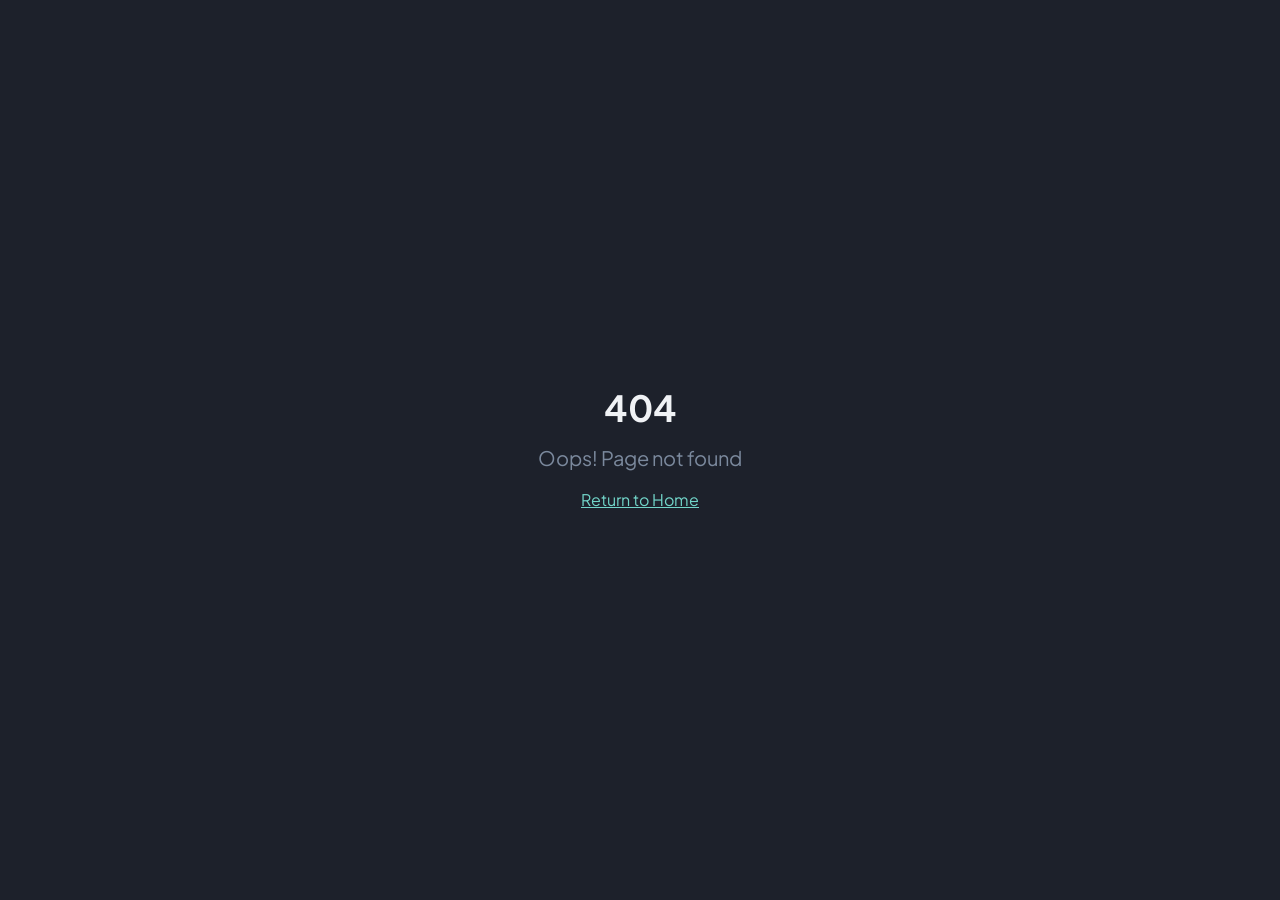
<file: index.html>
<!doctype html>
<html lang="en">
  <head>
    <!-- GitHub Pages 프로젝트 URL(/user/repo)에서 슬래시 없이 열어도 ./assets 가 깨지지 않게 -->
    <script>
      (function () {
        if (!location.hostname.endsWith("github.io")) return;
        var parts = location.pathname.split("/").filter(Boolean);
        if (!parts.length) return;
        document.write('<base href="/' + parts[0] + '/">');
      })();
    </script>
    <meta charset="UTF-8" />
    <meta name="viewport" content="width=device-width, initial-scale=1.0" />
    <title>BrandGPTO</title>
    <meta name="description" content="GEO solution by provided by Brandots and GPTO">
    <meta name="author" content="Lovable" />

    <meta property="og:type" content="website" />
    <meta property="og:image" content="https://pub-bb2e103a32db4e198524a2e9ed8f35b4.r2.dev/fff67761-bbed-4d58-a014-6b19bb0059a8/id-preview-6583d5bf--5c694f16-05a7-412b-b3c2-5098126790cb.lovable.app-1774088557897.png">

    <meta name="twitter:card" content="summary_large_image" />
    <meta name="twitter:site" content="@Lovable" />
    <meta name="twitter:image" content="https://pub-bb2e103a32db4e198524a2e9ed8f35b4.r2.dev/fff67761-bbed-4d58-a014-6b19bb0059a8/id-preview-6583d5bf--5c694f16-05a7-412b-b3c2-5098126790cb.lovable.app-1774088557897.png">
    <meta property="og:title" content="BrandGPTO">
  <meta name="twitter:title" content="BrandGPTO">
  <meta property="og:description" content="GEO solution by provided by Brandots and GPTO">
  <meta name="twitter:description" content="GEO solution by provided by Brandots and GPTO">
  <link rel="icon" type="image/x-icon" href="./favicon.ico">
  <script type="module" crossorigin src="./assets/index--9VqvNcB.js"></script>
  <link rel="stylesheet" crossorigin href="./assets/index-CA363ckB.css">

<style>
  /* 모니터링 가로 스크롤 — 사이트 보더/프라이머리 톤과 맞춤 */
  .monitoring-scroll {
    scrollbar-width: thin;
    scrollbar-color: hsl(var(--primary) / 0.4) hsl(var(--muted));
  }
  .monitoring-scroll::-webkit-scrollbar {
    height: 10px;
  }
  .monitoring-scroll::-webkit-scrollbar-track {
    margin: 0 0.25rem;
    background: hsl(var(--muted));
    border-radius: 9999px;
    border: 1px solid hsl(var(--border) / 0.6);
  }
  .monitoring-scroll::-webkit-scrollbar-thumb {
    background: linear-gradient(
      90deg,
      hsl(168 44% 48% / 0.5),
      hsl(173 52% 64% / 0.55)
    );
    border-radius: 9999px;
    border: 2px solid hsl(var(--muted));
  }
  .monitoring-scroll::-webkit-scrollbar-thumb:hover {
    background: hsl(var(--primary) / 0.65);
  }
  /* 한·영 혼용 시 줄바꿈에서 단어/어절이 잘리지 않도록 */
  html, body, #root {
    word-break: keep-all;
    overflow-wrap: break-word;
    word-wrap: break-word;
    line-break: strict;
    hyphens: manual;
  }
  body {
    display: flex;
    flex-direction: column;
    min-height: 100vh;
  }
  #root {
    flex: 1 0 auto;
  }
</style>
</head>

  <body>
    <div id="root"></div>
</body>
</html>
</file>
<file: assets/index-CA363ckB.css>
@import"https://fonts.googleapis.com/css2?family=Plus+Jakarta+Sans:wght@400;500;600;700;800&display=swap";*,:before,:after{--tw-border-spacing-x: 0;--tw-border-spacing-y: 0;--tw-translate-x: 0;--tw-translate-y: 0;--tw-rotate: 0;--tw-skew-x: 0;--tw-skew-y: 0;--tw-scale-x: 1;--tw-scale-y: 1;--tw-pan-x: ;--tw-pan-y: ;--tw-pinch-zoom: ;--tw-scroll-snap-strictness: proximity;--tw-gradient-from-position: ;--tw-gradient-via-position: ;--tw-gradient-to-position: ;--tw-ordinal: ;--tw-slashed-zero: ;--tw-numeric-figure: ;--tw-numeric-spacing: ;--tw-numeric-fraction: ;--tw-ring-inset: ;--tw-ring-offset-width: 0px;--tw-ring-offset-color: #fff;--tw-ring-color: rgb(59 130 246 / .5);--tw-ring-offset-shadow: 0 0 #0000;--tw-ring-shadow: 0 0 #0000;--tw-shadow: 0 0 #0000;--tw-shadow-colored: 0 0 #0000;--tw-blur: ;--tw-brightness: ;--tw-contrast: ;--tw-grayscale: ;--tw-hue-rotate: ;--tw-invert: ;--tw-saturate: ;--tw-sepia: ;--tw-drop-shadow: ;--tw-backdrop-blur: ;--tw-backdrop-brightness: ;--tw-backdrop-contrast: ;--tw-backdrop-grayscale: ;--tw-backdrop-hue-rotate: ;--tw-backdrop-invert: ;--tw-backdrop-opacity: ;--tw-backdrop-saturate: ;--tw-backdrop-sepia: ;--tw-contain-size: ;--tw-contain-layout: ;--tw-contain-paint: ;--tw-contain-style: }::backdrop{--tw-border-spacing-x: 0;--tw-border-spacing-y: 0;--tw-translate-x: 0;--tw-translate-y: 0;--tw-rotate: 0;--tw-skew-x: 0;--tw-skew-y: 0;--tw-scale-x: 1;--tw-scale-y: 1;--tw-pan-x: ;--tw-pan-y: ;--tw-pinch-zoom: ;--tw-scroll-snap-strictness: proximity;--tw-gradient-from-position: ;--tw-gradient-via-position: ;--tw-gradient-to-position: ;--tw-ordinal: ;--tw-slashed-zero: ;--tw-numeric-figure: ;--tw-numeric-spacing: ;--tw-numeric-fraction: ;--tw-ring-inset: ;--tw-ring-offset-width: 0px;--tw-ring-offset-color: #fff;--tw-ring-color: rgb(59 130 246 / .5);--tw-ring-offset-shadow: 0 0 #0000;--tw-ring-shadow: 0 0 #0000;--tw-shadow: 0 0 #0000;--tw-shadow-colored: 0 0 #0000;--tw-blur: ;--tw-brightness: ;--tw-contrast: ;--tw-grayscale: ;--tw-hue-rotate: ;--tw-invert: ;--tw-saturate: ;--tw-sepia: ;--tw-drop-shadow: ;--tw-backdrop-blur: ;--tw-backdrop-brightness: ;--tw-backdrop-contrast: ;--tw-backdrop-grayscale: ;--tw-backdrop-hue-rotate: ;--tw-backdrop-invert: ;--tw-backdrop-opacity: ;--tw-backdrop-saturate: ;--tw-backdrop-sepia: ;--tw-contain-size: ;--tw-contain-layout: ;--tw-contain-paint: ;--tw-contain-style: }*,:before,:after{box-sizing:border-box;border-width:0;border-style:solid;border-color:#e5e7eb}:before,:after{--tw-content: ""}html,:host{line-height:1.5;-webkit-text-size-adjust:100%;-moz-tab-size:4;-o-tab-size:4;tab-size:4;font-family:Plus Jakarta Sans,-apple-system,BlinkMacSystemFont,sans-serif;font-feature-settings:normal;font-variation-settings:normal;-webkit-tap-highlight-color:transparent}body{margin:0;line-height:inherit}hr{height:0;color:inherit;border-top-width:1px}abbr:where([title]){-webkit-text-decoration:underline dotted;text-decoration:underline dotted}h1,h2,h3,h4,h5,h6{font-size:inherit;font-weight:inherit}a{color:inherit;text-decoration:inherit}b,strong{font-weight:bolder}code,kbd,samp,pre{font-family:ui-monospace,SFMono-Regular,Menlo,Monaco,Consolas,Liberation Mono,Courier New,monospace;font-feature-settings:normal;font-variation-settings:normal;font-size:1em}small{font-size:80%}sub,sup{font-size:75%;line-height:0;position:relative;vertical-align:baseline}sub{bottom:-.25em}sup{top:-.5em}table{text-indent:0;border-color:inherit;border-collapse:collapse}button,input,optgroup,select,textarea{font-family:inherit;font-feature-settings:inherit;font-variation-settings:inherit;font-size:100%;font-weight:inherit;line-height:inherit;letter-spacing:inherit;color:inherit;margin:0;padding:0}button,select{text-transform:none}button,input:where([type=button]),input:where([type=reset]),input:where([type=submit]){-webkit-appearance:button;background-color:transparent;background-image:none}:-moz-focusring{outline:auto}:-moz-ui-invalid{box-shadow:none}progress{vertical-align:baseline}::-webkit-inner-spin-button,::-webkit-outer-spin-button{height:auto}[type=search]{-webkit-appearance:textfield;outline-offset:-2px}::-webkit-search-decoration{-webkit-appearance:none}::-webkit-file-upload-button{-webkit-appearance:button;font:inherit}summary{display:list-item}blockquote,dl,dd,h1,h2,h3,h4,h5,h6,hr,figure,p,pre{margin:0}fieldset{margin:0;padding:0}legend{padding:0}ol,ul,menu{list-style:none;margin:0;padding:0}dialog{padding:0}textarea{resize:vertical}input::-moz-placeholder,textarea::-moz-placeholder{opacity:1;color:#9ca3af}input::placeholder,textarea::placeholder{opacity:1;color:#9ca3af}button,[role=button]{cursor:pointer}:disabled{cursor:default}img,svg,video,canvas,audio,iframe,embed,object{display:block;vertical-align:middle}img,video{max-width:100%;height:auto}[hidden]:where(:not([hidden=until-found])){display:none}:root{--background: 222 30% 6%;--foreground: 210 20% 95%;--card: 222 25% 10%;--card-foreground: 210 20% 95%;--popover: 222 25% 10%;--popover-foreground: 210 20% 95%;--primary: 173 54% 64%;--primary-foreground: 222 30% 6%;--secondary: 197 58% 52%;--secondary-foreground: 222 32% 8%;--muted: 222 20% 14%;--muted-foreground: 215 15% 55%;--accent: 200 80% 20%;--accent-foreground: 200 100% 70%;--destructive: 0 84% 60%;--destructive-foreground: 210 40% 98%;--border: 222 20% 18%;--input: 222 20% 18%;--ring: 173 54% 64%;--radius: .625rem;--sidebar-background: 222 25% 8%;--sidebar-foreground: 210 20% 95%;--sidebar-primary: 173 54% 64%;--sidebar-primary-foreground: 222 30% 6%;--sidebar-accent: 222 20% 14%;--sidebar-accent-foreground: 210 20% 95%;--sidebar-border: 222 20% 18%;--sidebar-ring: 173 54% 64%;--surface-elevated: 222 22% 12%;--gradient-primary: linear-gradient(135deg, hsl(173 52% 68%), hsl(168 40% 42%));--gradient-cta: linear-gradient(135deg, hsl(190 55% 54%), hsl(205 52% 46%));--gradient-hero: linear-gradient(180deg, hsl(222 30% 6%) 0%, hsl(222 35% 10%) 100%);--shadow-glow: 0 0 40px -10px hsl(173 54% 64% / .3);--shadow-cta: 0 6px 28px -4px hsl(195 58% 52% / .5)}*{border-color:hsl(var(--border))}body{background-color:hsl(var(--background));color:hsl(var(--foreground));font-family:Plus Jakarta Sans,-apple-system,BlinkMacSystemFont,sans-serif;-webkit-font-smoothing:antialiased;-moz-osx-font-smoothing:grayscale}.sr-only{position:absolute;width:1px;height:1px;padding:0;margin:-1px;overflow:hidden;clip:rect(0,0,0,0);white-space:nowrap;border-width:0}.pointer-events-none{pointer-events:none}.pointer-events-auto{pointer-events:auto}.visible{visibility:visible}.invisible{visibility:hidden}.fixed{position:fixed}.absolute{position:absolute}.relative{position:relative}.inset-0{top:0;right:0;bottom:0;left:0}.inset-x-0{left:0;right:0}.inset-y-0{top:0;bottom:0}.-bottom-12{bottom:-3rem}.-left-12{left:-3rem}.-right-12{right:-3rem}.-top-12{top:-3rem}.bottom-0{bottom:0}.left-0{left:0}.left-1{left:.25rem}.left-1\/2{left:50%}.left-2{left:.5rem}.left-6{left:1.5rem}.left-\[50\%\]{left:50%}.right-0{right:0}.right-1{right:.25rem}.right-2{right:.5rem}.right-3{right:.75rem}.right-4{right:1rem}.top-0{top:0}.top-1\.5{top:.375rem}.top-1\/2{top:50%}.top-1\/3{top:33.333333%}.top-2{top:.5rem}.top-3\.5{top:.875rem}.top-4{top:1rem}.top-\[1px\]{top:1px}.top-\[50\%\]{top:50%}.top-\[60\%\]{top:60%}.top-full{top:100%}.z-10{z-index:10}.z-20{z-index:20}.z-50{z-index:50}.z-\[100\]{z-index:100}.z-\[1\]{z-index:1}.-mx-1{margin-left:-.25rem;margin-right:-.25rem}.mx-2{margin-left:.5rem;margin-right:.5rem}.mx-3\.5{margin-left:.875rem;margin-right:.875rem}.mx-auto{margin-left:auto;margin-right:auto}.my-0\.5{margin-top:.125rem;margin-bottom:.125rem}.my-1{margin-top:.25rem;margin-bottom:.25rem}.-ml-4{margin-left:-1rem}.-mt-4{margin-top:-1rem}.mb-1{margin-bottom:.25rem}.mb-10{margin-bottom:2.5rem}.mb-12{margin-bottom:3rem}.mb-16{margin-bottom:4rem}.mb-2{margin-bottom:.5rem}.mb-3{margin-bottom:.75rem}.mb-4{margin-bottom:1rem}.mb-5{margin-bottom:1.25rem}.mb-6{margin-bottom:1.5rem}.mb-8{margin-bottom:2rem}.ml-1{margin-left:.25rem}.ml-auto{margin-left:auto}.mr-2{margin-right:.5rem}.mt-1{margin-top:.25rem}.mt-1\.5{margin-top:.375rem}.mt-12{margin-top:3rem}.mt-16{margin-top:4rem}.mt-2{margin-top:.5rem}.mt-24{margin-top:6rem}.mt-4{margin-top:1rem}.mt-8{margin-top:2rem}.mt-auto{margin-top:auto}.block{display:block}.flex{display:flex}.inline-flex{display:inline-flex}.table{display:table}.grid{display:grid}.hidden{display:none}.aspect-square{aspect-ratio:1 / 1}.aspect-video{aspect-ratio:16 / 9}.size-4{width:1rem;height:1rem}.h-1\.5{height:.375rem}.h-10{height:2.5rem}.h-11{height:2.75rem}.h-12{height:3rem}.h-14{height:3.5rem}.h-16{height:4rem}.h-2{height:.5rem}.h-2\.5{height:.625rem}.h-3{height:.75rem}.h-3\.5{height:.875rem}.h-4{height:1rem}.h-5{height:1.25rem}.h-6{height:1.5rem}.h-7{height:1.75rem}.h-8{height:2rem}.h-9{height:2.25rem}.h-\[1px\]{height:1px}.h-\[500px\]{height:500px}.h-\[var\(--radix-navigation-menu-viewport-height\)\]{height:var(--radix-navigation-menu-viewport-height)}.h-\[var\(--radix-select-trigger-height\)\]{height:var(--radix-select-trigger-height)}.h-auto{height:auto}.h-full{height:100%}.h-px{height:1px}.h-svh{height:100svh}.max-h-96{max-height:24rem}.max-h-\[300px\]{max-height:300px}.max-h-screen{max-height:100vh}.min-h-0{min-height:0px}.min-h-\[80px\]{min-height:80px}.min-h-screen{min-height:100vh}.min-h-svh{min-height:100svh}.w-0{width:0px}.w-1{width:.25rem}.w-10{width:2.5rem}.w-11{width:2.75rem}.w-12{width:3rem}.w-2{width:.5rem}.w-2\.5{width:.625rem}.w-3{width:.75rem}.w-3\.5{width:.875rem}.w-3\/4{width:75%}.w-4{width:1rem}.w-5{width:1.25rem}.w-6{width:1.5rem}.w-64{width:16rem}.w-7{width:1.75rem}.w-72{width:18rem}.w-8{width:2rem}.w-9{width:2.25rem}.w-\[--sidebar-width\]{width:var(--sidebar-width)}.w-\[100px\]{width:100px}.w-\[1px\]{width:1px}.w-\[500px\]{width:500px}.w-auto{width:auto}.w-full{width:100%}.w-max{width:-moz-max-content;width:max-content}.w-px{width:1px}.min-w-0{min-width:0px}.min-w-5{min-width:1.25rem}.min-w-\[12rem\]{min-width:12rem}.min-w-\[8rem\]{min-width:8rem}.min-w-\[var\(--radix-select-trigger-width\)\]{min-width:var(--radix-select-trigger-width)}.max-w-2xl{max-width:42rem}.max-w-3xl{max-width:48rem}.max-w-4xl{max-width:56rem}.max-w-\[--skeleton-width\]{max-width:var(--skeleton-width)}.max-w-lg{max-width:32rem}.max-w-max{max-width:-moz-max-content;max-width:max-content}.flex-1{flex:1 1 0%}.shrink-0{flex-shrink:0}.grow{flex-grow:1}.grow-0{flex-grow:0}.basis-full{flex-basis:100%}.caption-bottom{caption-side:bottom}.border-collapse{border-collapse:collapse}.-translate-x-1\/2{--tw-translate-x: -50%;transform:translate(var(--tw-translate-x),var(--tw-translate-y)) rotate(var(--tw-rotate)) skew(var(--tw-skew-x)) skewY(var(--tw-skew-y)) scaleX(var(--tw-scale-x)) scaleY(var(--tw-scale-y))}.-translate-x-px{--tw-translate-x: -1px;transform:translate(var(--tw-translate-x),var(--tw-translate-y)) rotate(var(--tw-rotate)) skew(var(--tw-skew-x)) skewY(var(--tw-skew-y)) scaleX(var(--tw-scale-x)) scaleY(var(--tw-scale-y))}.-translate-y-1\/2{--tw-translate-y: -50%;transform:translate(var(--tw-translate-x),var(--tw-translate-y)) rotate(var(--tw-rotate)) skew(var(--tw-skew-x)) skewY(var(--tw-skew-y)) scaleX(var(--tw-scale-x)) scaleY(var(--tw-scale-y))}.translate-x-\[-50\%\]{--tw-translate-x: -50%;transform:translate(var(--tw-translate-x),var(--tw-translate-y)) rotate(var(--tw-rotate)) skew(var(--tw-skew-x)) skewY(var(--tw-skew-y)) scaleX(var(--tw-scale-x)) scaleY(var(--tw-scale-y))}.translate-x-px{--tw-translate-x: 1px;transform:translate(var(--tw-translate-x),var(--tw-translate-y)) rotate(var(--tw-rotate)) skew(var(--tw-skew-x)) skewY(var(--tw-skew-y)) scaleX(var(--tw-scale-x)) scaleY(var(--tw-scale-y))}.translate-y-\[-50\%\]{--tw-translate-y: -50%;transform:translate(var(--tw-translate-x),var(--tw-translate-y)) rotate(var(--tw-rotate)) skew(var(--tw-skew-x)) skewY(var(--tw-skew-y)) scaleX(var(--tw-scale-x)) scaleY(var(--tw-scale-y))}.rotate-45{--tw-rotate: 45deg;transform:translate(var(--tw-translate-x),var(--tw-translate-y)) rotate(var(--tw-rotate)) skew(var(--tw-skew-x)) skewY(var(--tw-skew-y)) scaleX(var(--tw-scale-x)) scaleY(var(--tw-scale-y))}.rotate-90{--tw-rotate: 90deg;transform:translate(var(--tw-translate-x),var(--tw-translate-y)) rotate(var(--tw-rotate)) skew(var(--tw-skew-x)) skewY(var(--tw-skew-y)) scaleX(var(--tw-scale-x)) scaleY(var(--tw-scale-y))}.transform{transform:translate(var(--tw-translate-x),var(--tw-translate-y)) rotate(var(--tw-rotate)) skew(var(--tw-skew-x)) skewY(var(--tw-skew-y)) scaleX(var(--tw-scale-x)) scaleY(var(--tw-scale-y))}@keyframes pulse{50%{opacity:.5}}.animate-pulse{animation:pulse 2s cubic-bezier(.4,0,.6,1) infinite}.cursor-default{cursor:default}.cursor-pointer{cursor:pointer}.touch-none{touch-action:none}.select-none{-webkit-user-select:none;-moz-user-select:none;user-select:none}.resize-none{resize:none}.list-none{list-style-type:none}.grid-cols-2{grid-template-columns:repeat(2,minmax(0,1fr))}.flex-row{flex-direction:row}.flex-col{flex-direction:column}.flex-col-reverse{flex-direction:column-reverse}.flex-wrap{flex-wrap:wrap}.items-start{align-items:flex-start}.items-end{align-items:flex-end}.items-center{align-items:center}.items-stretch{align-items:stretch}.justify-center{justify-content:center}.justify-between{justify-content:space-between}.gap-1{gap:.25rem}.gap-1\.5{gap:.375rem}.gap-2{gap:.5rem}.gap-3{gap:.75rem}.gap-4{gap:1rem}.gap-5{gap:1.25rem}.gap-6{gap:1.5rem}.gap-8{gap:2rem}.space-x-1>:not([hidden])~:not([hidden]){--tw-space-x-reverse: 0;margin-right:calc(.25rem * var(--tw-space-x-reverse));margin-left:calc(.25rem * calc(1 - var(--tw-space-x-reverse)))}.space-x-4>:not([hidden])~:not([hidden]){--tw-space-x-reverse: 0;margin-right:calc(1rem * var(--tw-space-x-reverse));margin-left:calc(1rem * calc(1 - var(--tw-space-x-reverse)))}.space-y-1>:not([hidden])~:not([hidden]){--tw-space-y-reverse: 0;margin-top:calc(.25rem * calc(1 - var(--tw-space-y-reverse)));margin-bottom:calc(.25rem * var(--tw-space-y-reverse))}.space-y-1\.5>:not([hidden])~:not([hidden]){--tw-space-y-reverse: 0;margin-top:calc(.375rem * calc(1 - var(--tw-space-y-reverse)));margin-bottom:calc(.375rem * var(--tw-space-y-reverse))}.space-y-2>:not([hidden])~:not([hidden]){--tw-space-y-reverse: 0;margin-top:calc(.5rem * calc(1 - var(--tw-space-y-reverse)));margin-bottom:calc(.5rem * var(--tw-space-y-reverse))}.space-y-4>:not([hidden])~:not([hidden]){--tw-space-y-reverse: 0;margin-top:calc(1rem * calc(1 - var(--tw-space-y-reverse)));margin-bottom:calc(1rem * var(--tw-space-y-reverse))}.space-y-5>:not([hidden])~:not([hidden]){--tw-space-y-reverse: 0;margin-top:calc(1.25rem * calc(1 - var(--tw-space-y-reverse)));margin-bottom:calc(1.25rem * var(--tw-space-y-reverse))}.space-y-8>:not([hidden])~:not([hidden]){--tw-space-y-reverse: 0;margin-top:calc(2rem * calc(1 - var(--tw-space-y-reverse)));margin-bottom:calc(2rem * var(--tw-space-y-reverse))}.overflow-auto{overflow:auto}.overflow-hidden{overflow:hidden}.overflow-x-auto{overflow-x:auto}.overflow-y-auto{overflow-y:auto}.overflow-x-hidden{overflow-x:hidden}.whitespace-nowrap{white-space:nowrap}.break-words{overflow-wrap:break-word}.rounded-2xl{border-radius:1rem}.rounded-\[2px\]{border-radius:2px}.rounded-\[inherit\]{border-radius:inherit}.rounded-full{border-radius:9999px}.rounded-lg{border-radius:var(--radius)}.rounded-md{border-radius:calc(var(--radius) - 2px)}.rounded-sm{border-radius:calc(var(--radius) - 4px)}.rounded-xl{border-radius:.75rem}.rounded-t-\[10px\]{border-top-left-radius:10px;border-top-right-radius:10px}.rounded-tl-sm{border-top-left-radius:calc(var(--radius) - 4px)}.border{border-width:1px}.border-2{border-width:2px}.border-\[1\.5px\]{border-width:1.5px}.border-y{border-top-width:1px;border-bottom-width:1px}.border-b{border-bottom-width:1px}.border-l{border-left-width:1px}.border-r{border-right-width:1px}.border-t{border-top-width:1px}.border-dashed{border-style:dashed}.border-\[--color-border\]{border-color:var(--color-border)}.border-border{border-color:hsl(var(--border))}.border-border\/50{border-color:hsl(var(--border) / .5)}.border-border\/60{border-color:hsl(var(--border) / .6)}.border-destructive{border-color:hsl(var(--destructive))}.border-destructive\/50{border-color:hsl(var(--destructive) / .5)}.border-input{border-color:hsl(var(--input))}.border-primary{border-color:hsl(var(--primary))}.border-primary\/20{border-color:hsl(var(--primary) / .2)}.border-primary\/30{border-color:hsl(var(--primary) / .3)}.border-primary\/40{border-color:hsl(var(--primary) / .4)}.border-secondary\/20{border-color:hsl(var(--secondary) / .2)}.border-sidebar-border{border-color:hsl(var(--sidebar-border))}.border-transparent{border-color:transparent}.border-l-transparent{border-left-color:transparent}.border-t-transparent{border-top-color:transparent}.bg-\[--color-bg\]{background-color:var(--color-bg)}.bg-accent{background-color:hsl(var(--accent))}.bg-background{background-color:hsl(var(--background))}.bg-background\/80{background-color:hsl(var(--background) / .8)}.bg-black\/80{background-color:#000c}.bg-border{background-color:hsl(var(--border))}.bg-card{background-color:hsl(var(--card))}.bg-card\/50{background-color:hsl(var(--card) / .5)}.bg-destructive{background-color:hsl(var(--destructive))}.bg-foreground{background-color:hsl(var(--foreground))}.bg-muted{background-color:hsl(var(--muted))}.bg-muted\/50{background-color:hsl(var(--muted) / .5)}.bg-popover{background-color:hsl(var(--popover))}.bg-primary{background-color:hsl(var(--primary))}.bg-primary\/10{background-color:hsl(var(--primary) / .1)}.bg-primary\/5{background-color:hsl(var(--primary) / .05)}.bg-secondary{background-color:hsl(var(--secondary))}.bg-secondary\/5{background-color:hsl(var(--secondary) / .05)}.bg-sidebar{background-color:hsl(var(--sidebar-background))}.bg-sidebar-border{background-color:hsl(var(--sidebar-border))}.bg-transparent{background-color:transparent}.bg-white{background-color:#fff}.fill-current{fill:currentColor}.p-0{padding:0}.p-1{padding:.25rem}.p-2{padding:.5rem}.p-3{padding:.75rem}.p-4{padding:1rem}.p-6{padding:1.5rem}.p-8{padding:2rem}.p-\[1px\]{padding:1px}.px-1{padding-left:.25rem;padding-right:.25rem}.px-10{padding-left:2.5rem;padding-right:2.5rem}.px-2{padding-left:.5rem;padding-right:.5rem}.px-2\.5{padding-left:.625rem;padding-right:.625rem}.px-3{padding-left:.75rem;padding-right:.75rem}.px-4{padding-left:1rem;padding-right:1rem}.px-5{padding-left:1.25rem;padding-right:1.25rem}.px-8{padding-left:2rem;padding-right:2rem}.py-0\.5{padding-top:.125rem;padding-bottom:.125rem}.py-1{padding-top:.25rem;padding-bottom:.25rem}.py-1\.5{padding-top:.375rem;padding-bottom:.375rem}.py-12{padding-top:3rem;padding-bottom:3rem}.py-2{padding-top:.5rem;padding-bottom:.5rem}.py-3{padding-top:.75rem;padding-bottom:.75rem}.py-4{padding-top:1rem;padding-bottom:1rem}.py-6{padding-top:1.5rem;padding-bottom:1.5rem}.pb-2{padding-bottom:.5rem}.pb-3{padding-bottom:.75rem}.pb-4{padding-bottom:1rem}.pl-2\.5{padding-left:.625rem}.pl-4{padding-left:1rem}.pl-8{padding-left:2rem}.pr-2{padding-right:.5rem}.pr-2\.5{padding-right:.625rem}.pr-8{padding-right:2rem}.pt-0{padding-top:0}.pt-1{padding-top:.25rem}.pt-16{padding-top:4rem}.pt-3{padding-top:.75rem}.pt-4{padding-top:1rem}.text-left{text-align:left}.text-center{text-align:center}.align-middle{vertical-align:middle}.font-mono{font-family:ui-monospace,SFMono-Regular,Menlo,Monaco,Consolas,Liberation Mono,Courier New,monospace}.text-2xl{font-size:1.5rem;line-height:2rem}.text-3xl{font-size:1.875rem;line-height:2.25rem}.text-4xl{font-size:2.25rem;line-height:2.5rem}.text-\[0\.8rem\]{font-size:.8rem}.text-base{font-size:1rem;line-height:1.5rem}.text-lg{font-size:1.125rem;line-height:1.75rem}.text-sm{font-size:.875rem;line-height:1.25rem}.text-xl{font-size:1.25rem;line-height:1.75rem}.text-xs{font-size:.75rem;line-height:1rem}.font-bold{font-weight:700}.font-extrabold{font-weight:800}.font-medium{font-weight:500}.font-normal{font-weight:400}.font-semibold{font-weight:600}.uppercase{text-transform:uppercase}.italic{font-style:italic}.tabular-nums{--tw-numeric-spacing: tabular-nums;font-variant-numeric:var(--tw-ordinal) var(--tw-slashed-zero) var(--tw-numeric-figure) var(--tw-numeric-spacing) var(--tw-numeric-fraction)}.leading-none{line-height:1}.leading-relaxed{line-height:1.625}.leading-tight{line-height:1.25}.tracking-tight{letter-spacing:-.025em}.tracking-widest{letter-spacing:.1em}.text-accent-foreground{color:hsl(var(--accent-foreground))}.text-card-foreground{color:hsl(var(--card-foreground))}.text-current{color:currentColor}.text-destructive{color:hsl(var(--destructive))}.text-destructive-foreground{color:hsl(var(--destructive-foreground))}.text-foreground{color:hsl(var(--foreground))}.text-foreground\/50{color:hsl(var(--foreground) / .5)}.text-foreground\/80{color:hsl(var(--foreground) / .8)}.text-green-400{--tw-text-opacity: 1;color:rgb(74 222 128 / var(--tw-text-opacity, 1))}.text-muted-foreground{color:hsl(var(--muted-foreground))}.text-muted-foreground\/40{color:hsl(var(--muted-foreground) / .4)}.text-popover-foreground{color:hsl(var(--popover-foreground))}.text-primary{color:hsl(var(--primary))}.text-primary-foreground{color:hsl(var(--primary-foreground))}.text-secondary{color:hsl(var(--secondary))}.text-secondary-foreground{color:hsl(var(--secondary-foreground))}.text-sidebar-foreground{color:hsl(var(--sidebar-foreground))}.text-sidebar-foreground\/70{color:hsl(var(--sidebar-foreground) / .7)}.underline{text-decoration-line:underline}.underline-offset-4{text-underline-offset:4px}.opacity-0{opacity:0}.opacity-50{opacity:.5}.opacity-60{opacity:.6}.opacity-70{opacity:.7}.opacity-90{opacity:.9}.opacity-\[0\.03\]{opacity:.03}.shadow-\[0_0_0_1px_hsl\(var\(--sidebar-border\)\)\]{--tw-shadow: 0 0 0 1px hsl(var(--sidebar-border));--tw-shadow-colored: 0 0 0 1px var(--tw-shadow-color);box-shadow:var(--tw-ring-offset-shadow, 0 0 #0000),var(--tw-ring-shadow, 0 0 #0000),var(--tw-shadow)}.shadow-lg{--tw-shadow: 0 10px 15px -3px rgb(0 0 0 / .1), 0 4px 6px -4px rgb(0 0 0 / .1);--tw-shadow-colored: 0 10px 15px -3px var(--tw-shadow-color), 0 4px 6px -4px var(--tw-shadow-color);box-shadow:var(--tw-ring-offset-shadow, 0 0 #0000),var(--tw-ring-shadow, 0 0 #0000),var(--tw-shadow)}.shadow-md{--tw-shadow: 0 4px 6px -1px rgb(0 0 0 / .1), 0 2px 4px -2px rgb(0 0 0 / .1);--tw-shadow-colored: 0 4px 6px -1px var(--tw-shadow-color), 0 2px 4px -2px var(--tw-shadow-color);box-shadow:var(--tw-ring-offset-shadow, 0 0 #0000),var(--tw-ring-shadow, 0 0 #0000),var(--tw-shadow)}.shadow-none{--tw-shadow: 0 0 #0000;--tw-shadow-colored: 0 0 #0000;box-shadow:var(--tw-ring-offset-shadow, 0 0 #0000),var(--tw-ring-shadow, 0 0 #0000),var(--tw-shadow)}.shadow-sm{--tw-shadow: 0 1px 2px 0 rgb(0 0 0 / .05);--tw-shadow-colored: 0 1px 2px 0 var(--tw-shadow-color);box-shadow:var(--tw-ring-offset-shadow, 0 0 #0000),var(--tw-ring-shadow, 0 0 #0000),var(--tw-shadow)}.shadow-xl{--tw-shadow: 0 20px 25px -5px rgb(0 0 0 / .1), 0 8px 10px -6px rgb(0 0 0 / .1);--tw-shadow-colored: 0 20px 25px -5px var(--tw-shadow-color), 0 8px 10px -6px var(--tw-shadow-color);box-shadow:var(--tw-ring-offset-shadow, 0 0 #0000),var(--tw-ring-shadow, 0 0 #0000),var(--tw-shadow)}.outline-none{outline:2px solid transparent;outline-offset:2px}.outline{outline-style:solid}.ring-0{--tw-ring-offset-shadow: var(--tw-ring-inset) 0 0 0 var(--tw-ring-offset-width) var(--tw-ring-offset-color);--tw-ring-shadow: var(--tw-ring-inset) 0 0 0 calc(0px + var(--tw-ring-offset-width)) var(--tw-ring-color);box-shadow:var(--tw-ring-offset-shadow),var(--tw-ring-shadow),var(--tw-shadow, 0 0 #0000)}.ring-2{--tw-ring-offset-shadow: var(--tw-ring-inset) 0 0 0 var(--tw-ring-offset-width) var(--tw-ring-offset-color);--tw-ring-shadow: var(--tw-ring-inset) 0 0 0 calc(2px + var(--tw-ring-offset-width)) var(--tw-ring-color);box-shadow:var(--tw-ring-offset-shadow),var(--tw-ring-shadow),var(--tw-shadow, 0 0 #0000)}.ring-ring{--tw-ring-color: hsl(var(--ring))}.ring-sidebar-ring{--tw-ring-color: hsl(var(--sidebar-ring))}.ring-offset-background{--tw-ring-offset-color: hsl(var(--background))}.blur-\[120px\]{--tw-blur: blur(120px);filter:var(--tw-blur) var(--tw-brightness) var(--tw-contrast) var(--tw-grayscale) var(--tw-hue-rotate) var(--tw-invert) var(--tw-saturate) var(--tw-sepia) var(--tw-drop-shadow)}.filter{filter:var(--tw-blur) var(--tw-brightness) var(--tw-contrast) var(--tw-grayscale) var(--tw-hue-rotate) var(--tw-invert) var(--tw-saturate) var(--tw-sepia) var(--tw-drop-shadow)}.backdrop-blur-xl{--tw-backdrop-blur: blur(24px);-webkit-backdrop-filter:var(--tw-backdrop-blur) var(--tw-backdrop-brightness) var(--tw-backdrop-contrast) var(--tw-backdrop-grayscale) var(--tw-backdrop-hue-rotate) var(--tw-backdrop-invert) var(--tw-backdrop-opacity) var(--tw-backdrop-saturate) var(--tw-backdrop-sepia);backdrop-filter:var(--tw-backdrop-blur) var(--tw-backdrop-brightness) var(--tw-backdrop-contrast) var(--tw-backdrop-grayscale) var(--tw-backdrop-hue-rotate) var(--tw-backdrop-invert) var(--tw-backdrop-opacity) var(--tw-backdrop-saturate) var(--tw-backdrop-sepia)}.transition{transition-property:color,background-color,border-color,text-decoration-color,fill,stroke,opacity,box-shadow,transform,filter,-webkit-backdrop-filter;transition-property:color,background-color,border-color,text-decoration-color,fill,stroke,opacity,box-shadow,transform,filter,backdrop-filter;transition-property:color,background-color,border-color,text-decoration-color,fill,stroke,opacity,box-shadow,transform,filter,backdrop-filter,-webkit-backdrop-filter;transition-timing-function:cubic-bezier(.4,0,.2,1);transition-duration:.15s}.transition-\[left\,right\,width\]{transition-property:left,right,width;transition-timing-function:cubic-bezier(.4,0,.2,1);transition-duration:.15s}.transition-\[margin\,opa\]{transition-property:margin,opa;transition-timing-function:cubic-bezier(.4,0,.2,1);transition-duration:.15s}.transition-\[width\,height\,padding\]{transition-property:width,height,padding;transition-timing-function:cubic-bezier(.4,0,.2,1);transition-duration:.15s}.transition-\[width\]{transition-property:width;transition-timing-function:cubic-bezier(.4,0,.2,1);transition-duration:.15s}.transition-all{transition-property:all;transition-timing-function:cubic-bezier(.4,0,.2,1);transition-duration:.15s}.transition-colors{transition-property:color,background-color,border-color,text-decoration-color,fill,stroke;transition-timing-function:cubic-bezier(.4,0,.2,1);transition-duration:.15s}.transition-opacity{transition-property:opacity;transition-timing-function:cubic-bezier(.4,0,.2,1);transition-duration:.15s}.transition-transform{transition-property:transform;transition-timing-function:cubic-bezier(.4,0,.2,1);transition-duration:.15s}.duration-1000{transition-duration:1s}.duration-200{transition-duration:.2s}.duration-300{transition-duration:.3s}.ease-in-out{transition-timing-function:cubic-bezier(.4,0,.2,1)}.ease-linear{transition-timing-function:linear}@keyframes enter{0%{opacity:var(--tw-enter-opacity, 1);transform:translate3d(var(--tw-enter-translate-x, 0),var(--tw-enter-translate-y, 0),0) scale3d(var(--tw-enter-scale, 1),var(--tw-enter-scale, 1),var(--tw-enter-scale, 1)) rotate(var(--tw-enter-rotate, 0))}}@keyframes exit{to{opacity:var(--tw-exit-opacity, 1);transform:translate3d(var(--tw-exit-translate-x, 0),var(--tw-exit-translate-y, 0),0) scale3d(var(--tw-exit-scale, 1),var(--tw-exit-scale, 1),var(--tw-exit-scale, 1)) rotate(var(--tw-exit-rotate, 0))}}.animate-in{animation-name:enter;animation-duration:.15s;--tw-enter-opacity: initial;--tw-enter-scale: initial;--tw-enter-rotate: initial;--tw-enter-translate-x: initial;--tw-enter-translate-y: initial}.fade-in-0{--tw-enter-opacity: 0}.fade-in-80{--tw-enter-opacity: .8}.zoom-in-95{--tw-enter-scale: .95}.duration-1000{animation-duration:1s}.duration-200{animation-duration:.2s}.duration-300{animation-duration:.3s}.ease-in-out{animation-timing-function:cubic-bezier(.4,0,.2,1)}.ease-linear{animation-timing-function:linear}.text-gradient-primary{background:var(--gradient-primary);-webkit-background-clip:text;-webkit-text-fill-color:transparent;background-clip:text}.bg-gradient-primary{background:var(--gradient-primary)}.bg-gradient-cta{background:var(--gradient-cta)}.bg-gradient-hero{background:var(--gradient-hero)}.shadow-glow{box-shadow:var(--shadow-glow)}.shadow-cta{box-shadow:var(--shadow-cta)}.section-padding{padding:5rem 1.25rem}@media (min-width: 768px){.section-padding{padding:7rem 2rem}}@media (min-width: 1024px){.section-padding{padding:8rem 3rem}}.container-narrow{margin-left:auto;margin-right:auto;max-width:72rem}.file\:border-0::file-selector-button{border-width:0px}.file\:bg-transparent::file-selector-button{background-color:transparent}.file\:text-sm::file-selector-button{font-size:.875rem;line-height:1.25rem}.file\:font-medium::file-selector-button{font-weight:500}.file\:text-foreground::file-selector-button{color:hsl(var(--foreground))}.placeholder\:text-muted-foreground::-moz-placeholder{color:hsl(var(--muted-foreground))}.placeholder\:text-muted-foreground::placeholder{color:hsl(var(--muted-foreground))}.after\:absolute:after{content:var(--tw-content);position:absolute}.after\:-inset-2:after{content:var(--tw-content);top:-.5rem;right:-.5rem;bottom:-.5rem;left:-.5rem}.after\:inset-y-0:after{content:var(--tw-content);top:0;bottom:0}.after\:left-1\/2:after{content:var(--tw-content);left:50%}.after\:w-1:after{content:var(--tw-content);width:.25rem}.after\:w-\[2px\]:after{content:var(--tw-content);width:2px}.after\:-translate-x-1\/2:after{content:var(--tw-content);--tw-translate-x: -50%;transform:translate(var(--tw-translate-x),var(--tw-translate-y)) rotate(var(--tw-rotate)) skew(var(--tw-skew-x)) skewY(var(--tw-skew-y)) scaleX(var(--tw-scale-x)) scaleY(var(--tw-scale-y))}.first\:rounded-l-md:first-child{border-top-left-radius:calc(var(--radius) - 2px);border-bottom-left-radius:calc(var(--radius) - 2px)}.first\:border-l:first-child{border-left-width:1px}.last\:rounded-r-md:last-child{border-top-right-radius:calc(var(--radius) - 2px);border-bottom-right-radius:calc(var(--radius) - 2px)}.last\:border-0:last-child{border-width:0px}.focus-within\:relative:focus-within{position:relative}.focus-within\:z-20:focus-within{z-index:20}.hover\:scale-\[1\.02\]:hover{--tw-scale-x: 1.02;--tw-scale-y: 1.02;transform:translate(var(--tw-translate-x),var(--tw-translate-y)) rotate(var(--tw-rotate)) skew(var(--tw-skew-x)) skewY(var(--tw-skew-y)) scaleX(var(--tw-scale-x)) scaleY(var(--tw-scale-y))}.hover\:border-primary\/30:hover{border-color:hsl(var(--primary) / .3)}.hover\:border-primary\/60:hover{border-color:hsl(var(--primary) / .6)}.hover\:bg-accent:hover{background-color:hsl(var(--accent))}.hover\:bg-destructive\/80:hover{background-color:hsl(var(--destructive) / .8)}.hover\:bg-destructive\/90:hover{background-color:hsl(var(--destructive) / .9)}.hover\:bg-muted:hover{background-color:hsl(var(--muted))}.hover\:bg-muted\/50:hover{background-color:hsl(var(--muted) / .5)}.hover\:bg-primary:hover{background-color:hsl(var(--primary))}.hover\:bg-primary\/10:hover{background-color:hsl(var(--primary) / .1)}.hover\:bg-primary\/80:hover{background-color:hsl(var(--primary) / .8)}.hover\:bg-primary\/90:hover{background-color:hsl(var(--primary) / .9)}.hover\:bg-secondary:hover{background-color:hsl(var(--secondary))}.hover\:bg-secondary\/80:hover{background-color:hsl(var(--secondary) / .8)}.hover\:bg-sidebar-accent:hover{background-color:hsl(var(--sidebar-accent))}.hover\:text-accent-foreground:hover{color:hsl(var(--accent-foreground))}.hover\:text-foreground:hover{color:hsl(var(--foreground))}.hover\:text-muted-foreground:hover{color:hsl(var(--muted-foreground))}.hover\:text-primary-foreground:hover{color:hsl(var(--primary-foreground))}.hover\:text-primary\/90:hover{color:hsl(var(--primary) / .9)}.hover\:text-sidebar-accent-foreground:hover{color:hsl(var(--sidebar-accent-foreground))}.hover\:underline:hover{text-decoration-line:underline}.hover\:opacity-100:hover{opacity:1}.hover\:shadow-\[0_0_0_1px_hsl\(var\(--sidebar-accent\)\)\]:hover{--tw-shadow: 0 0 0 1px hsl(var(--sidebar-accent));--tw-shadow-colored: 0 0 0 1px var(--tw-shadow-color);box-shadow:var(--tw-ring-offset-shadow, 0 0 #0000),var(--tw-ring-shadow, 0 0 #0000),var(--tw-shadow)}.hover\:brightness-110:hover{--tw-brightness: brightness(1.1);filter:var(--tw-blur) var(--tw-brightness) var(--tw-contrast) var(--tw-grayscale) var(--tw-hue-rotate) var(--tw-invert) var(--tw-saturate) var(--tw-sepia) var(--tw-drop-shadow)}.hover\:shadow-glow:hover{box-shadow:var(--shadow-glow)}.hover\:after\:bg-sidebar-border:hover:after{content:var(--tw-content);background-color:hsl(var(--sidebar-border))}.focus\:border-primary:focus{border-color:hsl(var(--primary))}.focus\:bg-accent:focus{background-color:hsl(var(--accent))}.focus\:bg-primary:focus{background-color:hsl(var(--primary))}.focus\:text-accent-foreground:focus{color:hsl(var(--accent-foreground))}.focus\:text-primary-foreground:focus{color:hsl(var(--primary-foreground))}.focus\:opacity-100:focus{opacity:1}.focus\:outline-none:focus{outline:2px solid transparent;outline-offset:2px}.focus\:ring-2:focus{--tw-ring-offset-shadow: var(--tw-ring-inset) 0 0 0 var(--tw-ring-offset-width) var(--tw-ring-offset-color);--tw-ring-shadow: var(--tw-ring-inset) 0 0 0 calc(2px + var(--tw-ring-offset-width)) var(--tw-ring-color);box-shadow:var(--tw-ring-offset-shadow),var(--tw-ring-shadow),var(--tw-shadow, 0 0 #0000)}.focus\:ring-ring:focus{--tw-ring-color: hsl(var(--ring))}.focus\:ring-offset-2:focus{--tw-ring-offset-width: 2px}.focus-visible\:outline-none:focus-visible{outline:2px solid transparent;outline-offset:2px}.focus-visible\:ring-1:focus-visible{--tw-ring-offset-shadow: var(--tw-ring-inset) 0 0 0 var(--tw-ring-offset-width) var(--tw-ring-offset-color);--tw-ring-shadow: var(--tw-ring-inset) 0 0 0 calc(1px + var(--tw-ring-offset-width)) var(--tw-ring-color);box-shadow:var(--tw-ring-offset-shadow),var(--tw-ring-shadow),var(--tw-shadow, 0 0 #0000)}.focus-visible\:ring-2:focus-visible{--tw-ring-offset-shadow: var(--tw-ring-inset) 0 0 0 var(--tw-ring-offset-width) var(--tw-ring-offset-color);--tw-ring-shadow: var(--tw-ring-inset) 0 0 0 calc(2px + var(--tw-ring-offset-width)) var(--tw-ring-color);box-shadow:var(--tw-ring-offset-shadow),var(--tw-ring-shadow),var(--tw-shadow, 0 0 #0000)}.focus-visible\:ring-ring:focus-visible{--tw-ring-color: hsl(var(--ring))}.focus-visible\:ring-sidebar-ring:focus-visible{--tw-ring-color: hsl(var(--sidebar-ring))}.focus-visible\:ring-offset-1:focus-visible{--tw-ring-offset-width: 1px}.focus-visible\:ring-offset-2:focus-visible{--tw-ring-offset-width: 2px}.focus-visible\:ring-offset-background:focus-visible{--tw-ring-offset-color: hsl(var(--background))}.active\:bg-sidebar-accent:active{background-color:hsl(var(--sidebar-accent))}.active\:text-sidebar-accent-foreground:active{color:hsl(var(--sidebar-accent-foreground))}.disabled\:pointer-events-none:disabled{pointer-events:none}.disabled\:cursor-not-allowed:disabled{cursor:not-allowed}.disabled\:opacity-50:disabled{opacity:.5}.group\/menu-item:focus-within .group-focus-within\/menu-item\:opacity-100{opacity:1}.group:hover .group-hover\:bg-primary\/20{background-color:hsl(var(--primary) / .2)}.group\/menu-item:hover .group-hover\/menu-item\:opacity-100,.group:hover .group-hover\:opacity-100{opacity:1}.group.destructive .group-\[\.destructive\]\:border-muted\/40{border-color:hsl(var(--muted) / .4)}.group.toaster .group-\[\.toaster\]\:border-border{border-color:hsl(var(--border))}.group.toast .group-\[\.toast\]\:bg-muted{background-color:hsl(var(--muted))}.group.toast .group-\[\.toast\]\:bg-primary{background-color:hsl(var(--primary))}.group.toaster .group-\[\.toaster\]\:bg-background{background-color:hsl(var(--background))}.group.destructive .group-\[\.destructive\]\:text-red-300{--tw-text-opacity: 1;color:rgb(252 165 165 / var(--tw-text-opacity, 1))}.group.toast .group-\[\.toast\]\:text-muted-foreground{color:hsl(var(--muted-foreground))}.group.toast .group-\[\.toast\]\:text-primary-foreground{color:hsl(var(--primary-foreground))}.group.toaster .group-\[\.toaster\]\:text-foreground{color:hsl(var(--foreground))}.group.toaster .group-\[\.toaster\]\:shadow-lg{--tw-shadow: 0 10px 15px -3px rgb(0 0 0 / .1), 0 4px 6px -4px rgb(0 0 0 / .1);--tw-shadow-colored: 0 10px 15px -3px var(--tw-shadow-color), 0 4px 6px -4px var(--tw-shadow-color);box-shadow:var(--tw-ring-offset-shadow, 0 0 #0000),var(--tw-ring-shadow, 0 0 #0000),var(--tw-shadow)}.group.destructive .group-\[\.destructive\]\:hover\:border-destructive\/30:hover{border-color:hsl(var(--destructive) / .3)}.group.destructive .group-\[\.destructive\]\:hover\:bg-destructive:hover{background-color:hsl(var(--destructive))}.group.destructive .group-\[\.destructive\]\:hover\:text-destructive-foreground:hover{color:hsl(var(--destructive-foreground))}.group.destructive .group-\[\.destructive\]\:hover\:text-red-50:hover{--tw-text-opacity: 1;color:rgb(254 242 242 / var(--tw-text-opacity, 1))}.group.destructive .group-\[\.destructive\]\:focus\:ring-destructive:focus{--tw-ring-color: hsl(var(--destructive))}.group.destructive .group-\[\.destructive\]\:focus\:ring-red-400:focus{--tw-ring-opacity: 1;--tw-ring-color: rgb(248 113 113 / var(--tw-ring-opacity, 1))}.group.destructive .group-\[\.destructive\]\:focus\:ring-offset-red-600:focus{--tw-ring-offset-color: #dc2626}.peer\/menu-button:hover~.peer-hover\/menu-button\:text-sidebar-accent-foreground{color:hsl(var(--sidebar-accent-foreground))}.peer:disabled~.peer-disabled\:cursor-not-allowed{cursor:not-allowed}.peer:disabled~.peer-disabled\:opacity-70{opacity:.7}.has-\[\[data-variant\=inset\]\]\:bg-sidebar:has([data-variant=inset]){background-color:hsl(var(--sidebar-background))}.has-\[\:disabled\]\:opacity-50:has(:disabled){opacity:.5}.group\/menu-item:has([data-sidebar=menu-action]) .group-has-\[\[data-sidebar\=menu-action\]\]\/menu-item\:pr-8{padding-right:2rem}.aria-disabled\:pointer-events-none[aria-disabled=true]{pointer-events:none}.aria-disabled\:opacity-50[aria-disabled=true]{opacity:.5}.aria-selected\:bg-accent[aria-selected=true]{background-color:hsl(var(--accent))}.aria-selected\:bg-accent\/50[aria-selected=true]{background-color:hsl(var(--accent) / .5)}.aria-selected\:text-accent-foreground[aria-selected=true]{color:hsl(var(--accent-foreground))}.aria-selected\:text-muted-foreground[aria-selected=true]{color:hsl(var(--muted-foreground))}.aria-selected\:opacity-100[aria-selected=true]{opacity:1}.aria-selected\:opacity-30[aria-selected=true]{opacity:.3}.data-\[disabled\=true\]\:pointer-events-none[data-disabled=true],.data-\[disabled\]\:pointer-events-none[data-disabled]{pointer-events:none}.data-\[panel-group-direction\=vertical\]\:h-px[data-panel-group-direction=vertical]{height:1px}.data-\[panel-group-direction\=vertical\]\:w-full[data-panel-group-direction=vertical]{width:100%}.data-\[side\=bottom\]\:translate-y-1[data-side=bottom]{--tw-translate-y: .25rem;transform:translate(var(--tw-translate-x),var(--tw-translate-y)) rotate(var(--tw-rotate)) skew(var(--tw-skew-x)) skewY(var(--tw-skew-y)) scaleX(var(--tw-scale-x)) scaleY(var(--tw-scale-y))}.data-\[side\=left\]\:-translate-x-1[data-side=left]{--tw-translate-x: -.25rem;transform:translate(var(--tw-translate-x),var(--tw-translate-y)) rotate(var(--tw-rotate)) skew(var(--tw-skew-x)) skewY(var(--tw-skew-y)) scaleX(var(--tw-scale-x)) scaleY(var(--tw-scale-y))}.data-\[side\=right\]\:translate-x-1[data-side=right]{--tw-translate-x: .25rem;transform:translate(var(--tw-translate-x),var(--tw-translate-y)) rotate(var(--tw-rotate)) skew(var(--tw-skew-x)) skewY(var(--tw-skew-y)) scaleX(var(--tw-scale-x)) scaleY(var(--tw-scale-y))}.data-\[side\=top\]\:-translate-y-1[data-side=top]{--tw-translate-y: -.25rem;transform:translate(var(--tw-translate-x),var(--tw-translate-y)) rotate(var(--tw-rotate)) skew(var(--tw-skew-x)) skewY(var(--tw-skew-y)) scaleX(var(--tw-scale-x)) scaleY(var(--tw-scale-y))}.data-\[state\=checked\]\:translate-x-5[data-state=checked]{--tw-translate-x: 1.25rem;transform:translate(var(--tw-translate-x),var(--tw-translate-y)) rotate(var(--tw-rotate)) skew(var(--tw-skew-x)) skewY(var(--tw-skew-y)) scaleX(var(--tw-scale-x)) scaleY(var(--tw-scale-y))}.data-\[state\=unchecked\]\:translate-x-0[data-state=unchecked],.data-\[swipe\=cancel\]\:translate-x-0[data-swipe=cancel]{--tw-translate-x: 0px;transform:translate(var(--tw-translate-x),var(--tw-translate-y)) rotate(var(--tw-rotate)) skew(var(--tw-skew-x)) skewY(var(--tw-skew-y)) scaleX(var(--tw-scale-x)) scaleY(var(--tw-scale-y))}.data-\[swipe\=end\]\:translate-x-\[var\(--radix-toast-swipe-end-x\)\][data-swipe=end]{--tw-translate-x: var(--radix-toast-swipe-end-x);transform:translate(var(--tw-translate-x),var(--tw-translate-y)) rotate(var(--tw-rotate)) skew(var(--tw-skew-x)) skewY(var(--tw-skew-y)) scaleX(var(--tw-scale-x)) scaleY(var(--tw-scale-y))}.data-\[swipe\=move\]\:translate-x-\[var\(--radix-toast-swipe-move-x\)\][data-swipe=move]{--tw-translate-x: var(--radix-toast-swipe-move-x);transform:translate(var(--tw-translate-x),var(--tw-translate-y)) rotate(var(--tw-rotate)) skew(var(--tw-skew-x)) skewY(var(--tw-skew-y)) scaleX(var(--tw-scale-x)) scaleY(var(--tw-scale-y))}@keyframes accordion-up{0%{height:var(--radix-accordion-content-height)}to{height:0}}.data-\[state\=closed\]\:animate-accordion-up[data-state=closed]{animation:accordion-up .2s ease-out}@keyframes accordion-down{0%{height:0}to{height:var(--radix-accordion-content-height)}}.data-\[state\=open\]\:animate-accordion-down[data-state=open]{animation:accordion-down .2s ease-out}.data-\[panel-group-direction\=vertical\]\:flex-col[data-panel-group-direction=vertical]{flex-direction:column}.data-\[active\=true\]\:bg-sidebar-accent[data-active=true]{background-color:hsl(var(--sidebar-accent))}.data-\[active\]\:bg-accent\/50[data-active]{background-color:hsl(var(--accent) / .5)}.data-\[selected\=\'true\'\]\:bg-accent[data-selected=true]{background-color:hsl(var(--accent))}.data-\[state\=active\]\:bg-background[data-state=active]{background-color:hsl(var(--background))}.data-\[state\=checked\]\:bg-primary[data-state=checked]{background-color:hsl(var(--primary))}.data-\[state\=on\]\:bg-accent[data-state=on],.data-\[state\=open\]\:bg-accent[data-state=open]{background-color:hsl(var(--accent))}.data-\[state\=open\]\:bg-accent\/50[data-state=open]{background-color:hsl(var(--accent) / .5)}.data-\[state\=open\]\:bg-secondary[data-state=open]{background-color:hsl(var(--secondary))}.data-\[state\=selected\]\:bg-muted[data-state=selected]{background-color:hsl(var(--muted))}.data-\[state\=unchecked\]\:bg-input[data-state=unchecked]{background-color:hsl(var(--input))}.data-\[active\=true\]\:font-medium[data-active=true]{font-weight:500}.data-\[active\=true\]\:text-sidebar-accent-foreground[data-active=true]{color:hsl(var(--sidebar-accent-foreground))}.data-\[selected\=true\]\:text-accent-foreground[data-selected=true]{color:hsl(var(--accent-foreground))}.data-\[state\=active\]\:text-foreground[data-state=active]{color:hsl(var(--foreground))}.data-\[state\=checked\]\:text-primary-foreground[data-state=checked]{color:hsl(var(--primary-foreground))}.data-\[state\=on\]\:text-accent-foreground[data-state=on],.data-\[state\=open\]\:text-accent-foreground[data-state=open]{color:hsl(var(--accent-foreground))}.data-\[state\=open\]\:text-muted-foreground[data-state=open]{color:hsl(var(--muted-foreground))}.data-\[disabled\=true\]\:opacity-50[data-disabled=true],.data-\[disabled\]\:opacity-50[data-disabled]{opacity:.5}.data-\[state\=open\]\:opacity-100[data-state=open]{opacity:1}.data-\[state\=active\]\:shadow-sm[data-state=active]{--tw-shadow: 0 1px 2px 0 rgb(0 0 0 / .05);--tw-shadow-colored: 0 1px 2px 0 var(--tw-shadow-color);box-shadow:var(--tw-ring-offset-shadow, 0 0 #0000),var(--tw-ring-shadow, 0 0 #0000),var(--tw-shadow)}.data-\[swipe\=move\]\:transition-none[data-swipe=move]{transition-property:none}.data-\[state\=closed\]\:duration-300[data-state=closed]{transition-duration:.3s}.data-\[state\=open\]\:duration-500[data-state=open]{transition-duration:.5s}.data-\[motion\^\=from-\]\:animate-in[data-motion^=from-],.data-\[state\=open\]\:animate-in[data-state=open],.data-\[state\=visible\]\:animate-in[data-state=visible]{animation-name:enter;animation-duration:.15s;--tw-enter-opacity: initial;--tw-enter-scale: initial;--tw-enter-rotate: initial;--tw-enter-translate-x: initial;--tw-enter-translate-y: initial}.data-\[motion\^\=to-\]\:animate-out[data-motion^=to-],.data-\[state\=closed\]\:animate-out[data-state=closed],.data-\[state\=hidden\]\:animate-out[data-state=hidden],.data-\[swipe\=end\]\:animate-out[data-swipe=end]{animation-name:exit;animation-duration:.15s;--tw-exit-opacity: initial;--tw-exit-scale: initial;--tw-exit-rotate: initial;--tw-exit-translate-x: initial;--tw-exit-translate-y: initial}.data-\[motion\^\=from-\]\:fade-in[data-motion^=from-]{--tw-enter-opacity: 0}.data-\[motion\^\=to-\]\:fade-out[data-motion^=to-],.data-\[state\=closed\]\:fade-out-0[data-state=closed]{--tw-exit-opacity: 0}.data-\[state\=closed\]\:fade-out-80[data-state=closed]{--tw-exit-opacity: .8}.data-\[state\=hidden\]\:fade-out[data-state=hidden]{--tw-exit-opacity: 0}.data-\[state\=open\]\:fade-in-0[data-state=open],.data-\[state\=visible\]\:fade-in[data-state=visible]{--tw-enter-opacity: 0}.data-\[state\=closed\]\:zoom-out-95[data-state=closed]{--tw-exit-scale: .95}.data-\[state\=open\]\:zoom-in-90[data-state=open]{--tw-enter-scale: .9}.data-\[state\=open\]\:zoom-in-95[data-state=open]{--tw-enter-scale: .95}.data-\[motion\=from-end\]\:slide-in-from-right-52[data-motion=from-end]{--tw-enter-translate-x: 13rem}.data-\[motion\=from-start\]\:slide-in-from-left-52[data-motion=from-start]{--tw-enter-translate-x: -13rem}.data-\[motion\=to-end\]\:slide-out-to-right-52[data-motion=to-end]{--tw-exit-translate-x: 13rem}.data-\[motion\=to-start\]\:slide-out-to-left-52[data-motion=to-start]{--tw-exit-translate-x: -13rem}.data-\[side\=bottom\]\:slide-in-from-top-2[data-side=bottom]{--tw-enter-translate-y: -.5rem}.data-\[side\=left\]\:slide-in-from-right-2[data-side=left]{--tw-enter-translate-x: .5rem}.data-\[side\=right\]\:slide-in-from-left-2[data-side=right]{--tw-enter-translate-x: -.5rem}.data-\[side\=top\]\:slide-in-from-bottom-2[data-side=top]{--tw-enter-translate-y: .5rem}.data-\[state\=closed\]\:slide-out-to-bottom[data-state=closed]{--tw-exit-translate-y: 100%}.data-\[state\=closed\]\:slide-out-to-left[data-state=closed]{--tw-exit-translate-x: -100%}.data-\[state\=closed\]\:slide-out-to-left-1\/2[data-state=closed]{--tw-exit-translate-x: -50%}.data-\[state\=closed\]\:slide-out-to-right[data-state=closed],.data-\[state\=closed\]\:slide-out-to-right-full[data-state=closed]{--tw-exit-translate-x: 100%}.data-\[state\=closed\]\:slide-out-to-top[data-state=closed]{--tw-exit-translate-y: -100%}.data-\[state\=closed\]\:slide-out-to-top-\[48\%\][data-state=closed]{--tw-exit-translate-y: -48%}.data-\[state\=open\]\:slide-in-from-bottom[data-state=open]{--tw-enter-translate-y: 100%}.data-\[state\=open\]\:slide-in-from-left[data-state=open]{--tw-enter-translate-x: -100%}.data-\[state\=open\]\:slide-in-from-left-1\/2[data-state=open]{--tw-enter-translate-x: -50%}.data-\[state\=open\]\:slide-in-from-right[data-state=open]{--tw-enter-translate-x: 100%}.data-\[state\=open\]\:slide-in-from-top[data-state=open]{--tw-enter-translate-y: -100%}.data-\[state\=open\]\:slide-in-from-top-\[48\%\][data-state=open]{--tw-enter-translate-y: -48%}.data-\[state\=open\]\:slide-in-from-top-full[data-state=open]{--tw-enter-translate-y: -100%}.data-\[state\=closed\]\:duration-300[data-state=closed]{animation-duration:.3s}.data-\[state\=open\]\:duration-500[data-state=open]{animation-duration:.5s}.data-\[panel-group-direction\=vertical\]\:after\:left-0[data-panel-group-direction=vertical]:after{content:var(--tw-content);left:0}.data-\[panel-group-direction\=vertical\]\:after\:h-1[data-panel-group-direction=vertical]:after{content:var(--tw-content);height:.25rem}.data-\[panel-group-direction\=vertical\]\:after\:w-full[data-panel-group-direction=vertical]:after{content:var(--tw-content);width:100%}.data-\[panel-group-direction\=vertical\]\:after\:-translate-y-1\/2[data-panel-group-direction=vertical]:after{content:var(--tw-content);--tw-translate-y: -50%;transform:translate(var(--tw-translate-x),var(--tw-translate-y)) rotate(var(--tw-rotate)) skew(var(--tw-skew-x)) skewY(var(--tw-skew-y)) scaleX(var(--tw-scale-x)) scaleY(var(--tw-scale-y))}.data-\[panel-group-direction\=vertical\]\:after\:translate-x-0[data-panel-group-direction=vertical]:after{content:var(--tw-content);--tw-translate-x: 0px;transform:translate(var(--tw-translate-x),var(--tw-translate-y)) rotate(var(--tw-rotate)) skew(var(--tw-skew-x)) skewY(var(--tw-skew-y)) scaleX(var(--tw-scale-x)) scaleY(var(--tw-scale-y))}.data-\[state\=open\]\:hover\:bg-sidebar-accent:hover[data-state=open]{background-color:hsl(var(--sidebar-accent))}.data-\[state\=open\]\:hover\:text-sidebar-accent-foreground:hover[data-state=open]{color:hsl(var(--sidebar-accent-foreground))}.group[data-collapsible=offcanvas] .group-data-\[collapsible\=offcanvas\]\:left-\[calc\(var\(--sidebar-width\)\*-1\)\]{left:calc(var(--sidebar-width) * -1)}.group[data-collapsible=offcanvas] .group-data-\[collapsible\=offcanvas\]\:right-\[calc\(var\(--sidebar-width\)\*-1\)\]{right:calc(var(--sidebar-width) * -1)}.group[data-side=left] .group-data-\[side\=left\]\:-right-4{right:-1rem}.group[data-side=right] .group-data-\[side\=right\]\:left-0{left:0}.group[data-collapsible=icon] .group-data-\[collapsible\=icon\]\:-mt-8{margin-top:-2rem}.group[data-collapsible=icon] .group-data-\[collapsible\=icon\]\:hidden{display:none}.group[data-collapsible=icon] .group-data-\[collapsible\=icon\]\:\!size-8{width:2rem!important;height:2rem!important}.group[data-collapsible=icon] .group-data-\[collapsible\=icon\]\:w-\[--sidebar-width-icon\]{width:var(--sidebar-width-icon)}.group[data-collapsible=icon] .group-data-\[collapsible\=icon\]\:w-\[calc\(var\(--sidebar-width-icon\)_\+_theme\(spacing\.4\)\)\]{width:calc(var(--sidebar-width-icon) + 1rem)}.group[data-collapsible=icon] .group-data-\[collapsible\=icon\]\:w-\[calc\(var\(--sidebar-width-icon\)_\+_theme\(spacing\.4\)_\+2px\)\]{width:calc(var(--sidebar-width-icon) + 1rem + 2px)}.group[data-collapsible=offcanvas] .group-data-\[collapsible\=offcanvas\]\:w-0{width:0px}.group[data-collapsible=offcanvas] .group-data-\[collapsible\=offcanvas\]\:translate-x-0{--tw-translate-x: 0px;transform:translate(var(--tw-translate-x),var(--tw-translate-y)) rotate(var(--tw-rotate)) skew(var(--tw-skew-x)) skewY(var(--tw-skew-y)) scaleX(var(--tw-scale-x)) scaleY(var(--tw-scale-y))}.group[data-side=right] .group-data-\[side\=right\]\:rotate-180,.group[data-state=open] .group-data-\[state\=open\]\:rotate-180{--tw-rotate: 180deg;transform:translate(var(--tw-translate-x),var(--tw-translate-y)) rotate(var(--tw-rotate)) skew(var(--tw-skew-x)) skewY(var(--tw-skew-y)) scaleX(var(--tw-scale-x)) scaleY(var(--tw-scale-y))}.group[data-collapsible=icon] .group-data-\[collapsible\=icon\]\:overflow-hidden{overflow:hidden}.group[data-variant=floating] .group-data-\[variant\=floating\]\:rounded-lg{border-radius:var(--radius)}.group[data-variant=floating] .group-data-\[variant\=floating\]\:border{border-width:1px}.group[data-side=left] .group-data-\[side\=left\]\:border-r{border-right-width:1px}.group[data-side=right] .group-data-\[side\=right\]\:border-l{border-left-width:1px}.group[data-variant=floating] .group-data-\[variant\=floating\]\:border-sidebar-border{border-color:hsl(var(--sidebar-border))}.group[data-collapsible=icon] .group-data-\[collapsible\=icon\]\:\!p-0{padding:0!important}.group[data-collapsible=icon] .group-data-\[collapsible\=icon\]\:\!p-2{padding:.5rem!important}.group[data-collapsible=icon] .group-data-\[collapsible\=icon\]\:opacity-0{opacity:0}.group[data-variant=floating] .group-data-\[variant\=floating\]\:shadow{--tw-shadow: 0 1px 3px 0 rgb(0 0 0 / .1), 0 1px 2px -1px rgb(0 0 0 / .1);--tw-shadow-colored: 0 1px 3px 0 var(--tw-shadow-color), 0 1px 2px -1px var(--tw-shadow-color);box-shadow:var(--tw-ring-offset-shadow, 0 0 #0000),var(--tw-ring-shadow, 0 0 #0000),var(--tw-shadow)}.group[data-collapsible=offcanvas] .group-data-\[collapsible\=offcanvas\]\:after\:left-full:after{content:var(--tw-content);left:100%}.group[data-collapsible=offcanvas] .group-data-\[collapsible\=offcanvas\]\:hover\:bg-sidebar:hover{background-color:hsl(var(--sidebar-background))}.peer\/menu-button[data-size=default]~.peer-data-\[size\=default\]\/menu-button\:top-1\.5{top:.375rem}.peer\/menu-button[data-size=lg]~.peer-data-\[size\=lg\]\/menu-button\:top-2\.5{top:.625rem}.peer\/menu-button[data-size=sm]~.peer-data-\[size\=sm\]\/menu-button\:top-1{top:.25rem}.peer[data-variant=inset]~.peer-data-\[variant\=inset\]\:min-h-\[calc\(100svh-theme\(spacing\.4\)\)\]{min-height:calc(100svh - 1rem)}.peer\/menu-button[data-active=true]~.peer-data-\[active\=true\]\/menu-button\:text-sidebar-accent-foreground{color:hsl(var(--sidebar-accent-foreground))}.dark\:border-destructive:is(.dark *){border-color:hsl(var(--destructive))}@media (min-width: 640px){.sm\:bottom-0{bottom:0}.sm\:right-0{right:0}.sm\:top-auto{top:auto}.sm\:mt-0{margin-top:0}.sm\:block{display:block}.sm\:flex{display:flex}.sm\:max-w-sm{max-width:24rem}.sm\:grid-cols-3{grid-template-columns:repeat(3,minmax(0,1fr))}.sm\:flex-row{flex-direction:row}.sm\:flex-col{flex-direction:column}.sm\:justify-end{justify-content:flex-end}.sm\:gap-2\.5{gap:.625rem}.sm\:gap-8{gap:2rem}.sm\:space-x-2>:not([hidden])~:not([hidden]){--tw-space-x-reverse: 0;margin-right:calc(.5rem * var(--tw-space-x-reverse));margin-left:calc(.5rem * calc(1 - var(--tw-space-x-reverse)))}.sm\:space-x-4>:not([hidden])~:not([hidden]){--tw-space-x-reverse: 0;margin-right:calc(1rem * var(--tw-space-x-reverse));margin-left:calc(1rem * calc(1 - var(--tw-space-x-reverse)))}.sm\:space-y-0>:not([hidden])~:not([hidden]){--tw-space-y-reverse: 0;margin-top:calc(0px * calc(1 - var(--tw-space-y-reverse)));margin-bottom:calc(0px * var(--tw-space-y-reverse))}.sm\:rounded-lg{border-radius:var(--radius)}.sm\:text-left{text-align:left}.data-\[state\=open\]\:sm\:slide-in-from-bottom-full[data-state=open]{--tw-enter-translate-y: 100%}}@media (min-width: 768px){.md\:absolute{position:absolute}.md\:left-8{left:2rem}.md\:block{display:block}.md\:flex{display:flex}.md\:h-16{height:4rem}.md\:w-16{width:4rem}.md\:w-\[var\(--radix-navigation-menu-viewport-width\)\]{width:var(--radix-navigation-menu-viewport-width)}.md\:w-auto{width:auto}.md\:max-w-\[420px\]{max-width:420px}.md\:grid-cols-2{grid-template-columns:repeat(2,minmax(0,1fr))}.md\:grid-cols-3{grid-template-columns:repeat(3,minmax(0,1fr))}.md\:grid-cols-5{grid-template-columns:repeat(5,minmax(0,1fr))}.md\:flex-row{flex-direction:row}.md\:gap-12{gap:3rem}.md\:gap-8{gap:2rem}.md\:px-6{padding-left:1.5rem;padding-right:1.5rem}.md\:px-8{padding-left:2rem;padding-right:2rem}.md\:text-3xl{font-size:1.875rem;line-height:2.25rem}.md\:text-4xl{font-size:2.25rem;line-height:2.5rem}.md\:text-5xl{font-size:3rem;line-height:1}.md\:text-sm{font-size:.875rem;line-height:1.25rem}.md\:text-xl{font-size:1.25rem;line-height:1.75rem}.md\:opacity-0{opacity:0}.after\:md\:hidden:after{content:var(--tw-content);display:none}.peer[data-variant=inset]~.md\:peer-data-\[variant\=inset\]\:m-2{margin:.5rem}.peer[data-state=collapsed][data-variant=inset]~.md\:peer-data-\[state\=collapsed\]\:peer-data-\[variant\=inset\]\:ml-2{margin-left:.5rem}.peer[data-variant=inset]~.md\:peer-data-\[variant\=inset\]\:ml-0{margin-left:0}.peer[data-variant=inset]~.md\:peer-data-\[variant\=inset\]\:rounded-xl{border-radius:.75rem}.peer[data-variant=inset]~.md\:peer-data-\[variant\=inset\]\:shadow{--tw-shadow: 0 1px 3px 0 rgb(0 0 0 / .1), 0 1px 2px -1px rgb(0 0 0 / .1);--tw-shadow-colored: 0 1px 3px 0 var(--tw-shadow-color), 0 1px 2px -1px var(--tw-shadow-color);box-shadow:var(--tw-ring-offset-shadow, 0 0 #0000),var(--tw-ring-shadow, 0 0 #0000),var(--tw-shadow)}}@media (min-width: 1024px){.lg\:px-12{padding-left:3rem;padding-right:3rem}.lg\:text-6xl{font-size:3.75rem;line-height:1}}.\[\&\:has\(\[aria-selected\]\)\]\:bg-accent:has([aria-selected]){background-color:hsl(var(--accent))}.first\:\[\&\:has\(\[aria-selected\]\)\]\:rounded-l-md:has([aria-selected]):first-child{border-top-left-radius:calc(var(--radius) - 2px);border-bottom-left-radius:calc(var(--radius) - 2px)}.last\:\[\&\:has\(\[aria-selected\]\)\]\:rounded-r-md:has([aria-selected]):last-child{border-top-right-radius:calc(var(--radius) - 2px);border-bottom-right-radius:calc(var(--radius) - 2px)}.\[\&\:has\(\[aria-selected\]\.day-outside\)\]\:bg-accent\/50:has([aria-selected].day-outside){background-color:hsl(var(--accent) / .5)}.\[\&\:has\(\[aria-selected\]\.day-range-end\)\]\:rounded-r-md:has([aria-selected].day-range-end){border-top-right-radius:calc(var(--radius) - 2px);border-bottom-right-radius:calc(var(--radius) - 2px)}.\[\&\:has\(\[role\=checkbox\]\)\]\:pr-0:has([role=checkbox]){padding-right:0}.\[\&\>button\]\:hidden>button{display:none}.\[\&\>span\:last-child\]\:truncate>span:last-child{overflow:hidden;text-overflow:ellipsis;white-space:nowrap}.\[\&\>span\]\:line-clamp-1>span{overflow:hidden;display:-webkit-box;-webkit-box-orient:vertical;-webkit-line-clamp:1}.\[\&\>svg\+div\]\:translate-y-\[-3px\]>svg+div{--tw-translate-y: -3px;transform:translate(var(--tw-translate-x),var(--tw-translate-y)) rotate(var(--tw-rotate)) skew(var(--tw-skew-x)) skewY(var(--tw-skew-y)) scaleX(var(--tw-scale-x)) scaleY(var(--tw-scale-y))}.\[\&\>svg\]\:absolute>svg{position:absolute}.\[\&\>svg\]\:left-4>svg{left:1rem}.\[\&\>svg\]\:top-4>svg{top:1rem}.\[\&\>svg\]\:size-3\.5>svg{width:.875rem;height:.875rem}.\[\&\>svg\]\:size-4>svg{width:1rem;height:1rem}.\[\&\>svg\]\:h-2\.5>svg{height:.625rem}.\[\&\>svg\]\:h-3>svg{height:.75rem}.\[\&\>svg\]\:w-2\.5>svg{width:.625rem}.\[\&\>svg\]\:w-3>svg{width:.75rem}.\[\&\>svg\]\:shrink-0>svg{flex-shrink:0}.\[\&\>svg\]\:text-destructive>svg{color:hsl(var(--destructive))}.\[\&\>svg\]\:text-foreground>svg{color:hsl(var(--foreground))}.\[\&\>svg\]\:text-muted-foreground>svg{color:hsl(var(--muted-foreground))}.\[\&\>svg\]\:text-sidebar-accent-foreground>svg{color:hsl(var(--sidebar-accent-foreground))}.\[\&\>svg\~\*\]\:pl-7>svg~*{padding-left:1.75rem}.\[\&\>tr\]\:last\:border-b-0:last-child>tr{border-bottom-width:0px}.\[\&\[data-panel-group-direction\=vertical\]\>div\]\:rotate-90[data-panel-group-direction=vertical]>div{--tw-rotate: 90deg;transform:translate(var(--tw-translate-x),var(--tw-translate-y)) rotate(var(--tw-rotate)) skew(var(--tw-skew-x)) skewY(var(--tw-skew-y)) scaleX(var(--tw-scale-x)) scaleY(var(--tw-scale-y))}.\[\&\[data-state\=open\]\>svg\]\:rotate-180[data-state=open]>svg{--tw-rotate: 180deg;transform:translate(var(--tw-translate-x),var(--tw-translate-y)) rotate(var(--tw-rotate)) skew(var(--tw-skew-x)) skewY(var(--tw-skew-y)) scaleX(var(--tw-scale-x)) scaleY(var(--tw-scale-y))}.\[\&_\.recharts-cartesian-axis-tick_text\]\:fill-muted-foreground .recharts-cartesian-axis-tick text{fill:hsl(var(--muted-foreground))}.\[\&_\.recharts-cartesian-grid_line\[stroke\=\'\#ccc\'\]\]\:stroke-border\/50 .recharts-cartesian-grid line[stroke="#ccc"]{stroke:hsl(var(--border) / .5)}.\[\&_\.recharts-curve\.recharts-tooltip-cursor\]\:stroke-border .recharts-curve.recharts-tooltip-cursor{stroke:hsl(var(--border))}.\[\&_\.recharts-dot\[stroke\=\'\#fff\'\]\]\:stroke-transparent .recharts-dot[stroke="#fff"]{stroke:transparent}.\[\&_\.recharts-layer\]\:outline-none .recharts-layer{outline:2px solid transparent;outline-offset:2px}.\[\&_\.recharts-polar-grid_\[stroke\=\'\#ccc\'\]\]\:stroke-border .recharts-polar-grid [stroke="#ccc"]{stroke:hsl(var(--border))}.\[\&_\.recharts-radial-bar-background-sector\]\:fill-muted .recharts-radial-bar-background-sector,.\[\&_\.recharts-rectangle\.recharts-tooltip-cursor\]\:fill-muted .recharts-rectangle.recharts-tooltip-cursor{fill:hsl(var(--muted))}.\[\&_\.recharts-reference-line_\[stroke\=\'\#ccc\'\]\]\:stroke-border .recharts-reference-line [stroke="#ccc"]{stroke:hsl(var(--border))}.\[\&_\.recharts-sector\[stroke\=\'\#fff\'\]\]\:stroke-transparent .recharts-sector[stroke="#fff"]{stroke:transparent}.\[\&_\.recharts-sector\]\:outline-none .recharts-sector,.\[\&_\.recharts-surface\]\:outline-none .recharts-surface{outline:2px solid transparent;outline-offset:2px}.\[\&_\[cmdk-group-heading\]\]\:px-2 [cmdk-group-heading]{padding-left:.5rem;padding-right:.5rem}.\[\&_\[cmdk-group-heading\]\]\:py-1\.5 [cmdk-group-heading]{padding-top:.375rem;padding-bottom:.375rem}.\[\&_\[cmdk-group-heading\]\]\:text-xs [cmdk-group-heading]{font-size:.75rem;line-height:1rem}.\[\&_\[cmdk-group-heading\]\]\:font-medium [cmdk-group-heading]{font-weight:500}.\[\&_\[cmdk-group-heading\]\]\:text-muted-foreground [cmdk-group-heading]{color:hsl(var(--muted-foreground))}.\[\&_\[cmdk-group\]\:not\(\[hidden\]\)_\~\[cmdk-group\]\]\:pt-0 [cmdk-group]:not([hidden])~[cmdk-group]{padding-top:0}.\[\&_\[cmdk-group\]\]\:px-2 [cmdk-group]{padding-left:.5rem;padding-right:.5rem}.\[\&_\[cmdk-input-wrapper\]_svg\]\:h-5 [cmdk-input-wrapper] svg{height:1.25rem}.\[\&_\[cmdk-input-wrapper\]_svg\]\:w-5 [cmdk-input-wrapper] svg{width:1.25rem}.\[\&_\[cmdk-input\]\]\:h-12 [cmdk-input]{height:3rem}.\[\&_\[cmdk-item\]\]\:px-2 [cmdk-item]{padding-left:.5rem;padding-right:.5rem}.\[\&_\[cmdk-item\]\]\:py-3 [cmdk-item]{padding-top:.75rem;padding-bottom:.75rem}.\[\&_\[cmdk-item\]_svg\]\:h-5 [cmdk-item] svg{height:1.25rem}.\[\&_\[cmdk-item\]_svg\]\:w-5 [cmdk-item] svg{width:1.25rem}.\[\&_p\]\:leading-relaxed p{line-height:1.625}.\[\&_svg\]\:pointer-events-none svg{pointer-events:none}.\[\&_svg\]\:size-4 svg{width:1rem;height:1rem}.\[\&_svg\]\:shrink-0 svg{flex-shrink:0}.\[\&_tr\:last-child\]\:border-0 tr:last-child{border-width:0px}.\[\&_tr\]\:border-b tr{border-bottom-width:1px}[data-side=left][data-collapsible=offcanvas] .\[\[data-side\=left\]\[data-collapsible\=offcanvas\]_\&\]\:-right-2{right:-.5rem}[data-side=left][data-state=collapsed] .\[\[data-side\=left\]\[data-state\=collapsed\]_\&\]\:cursor-e-resize{cursor:e-resize}[data-side=left] .\[\[data-side\=left\]_\&\]\:cursor-w-resize{cursor:w-resize}[data-side=right][data-collapsible=offcanvas] .\[\[data-side\=right\]\[data-collapsible\=offcanvas\]_\&\]\:-left-2{left:-.5rem}[data-side=right][data-state=collapsed] .\[\[data-side\=right\]\[data-state\=collapsed\]_\&\]\:cursor-w-resize{cursor:w-resize}[data-side=right] .\[\[data-side\=right\]_\&\]\:cursor-e-resize{cursor:e-resize}.geo-compare-check-other{color:hsl(172 42% 62%);opacity:.95}.geo-compare-check-brand{color:hsl(var(--primary));filter:drop-shadow(0 0 12px hsl(173 70% 52% / .55))}
</file>
